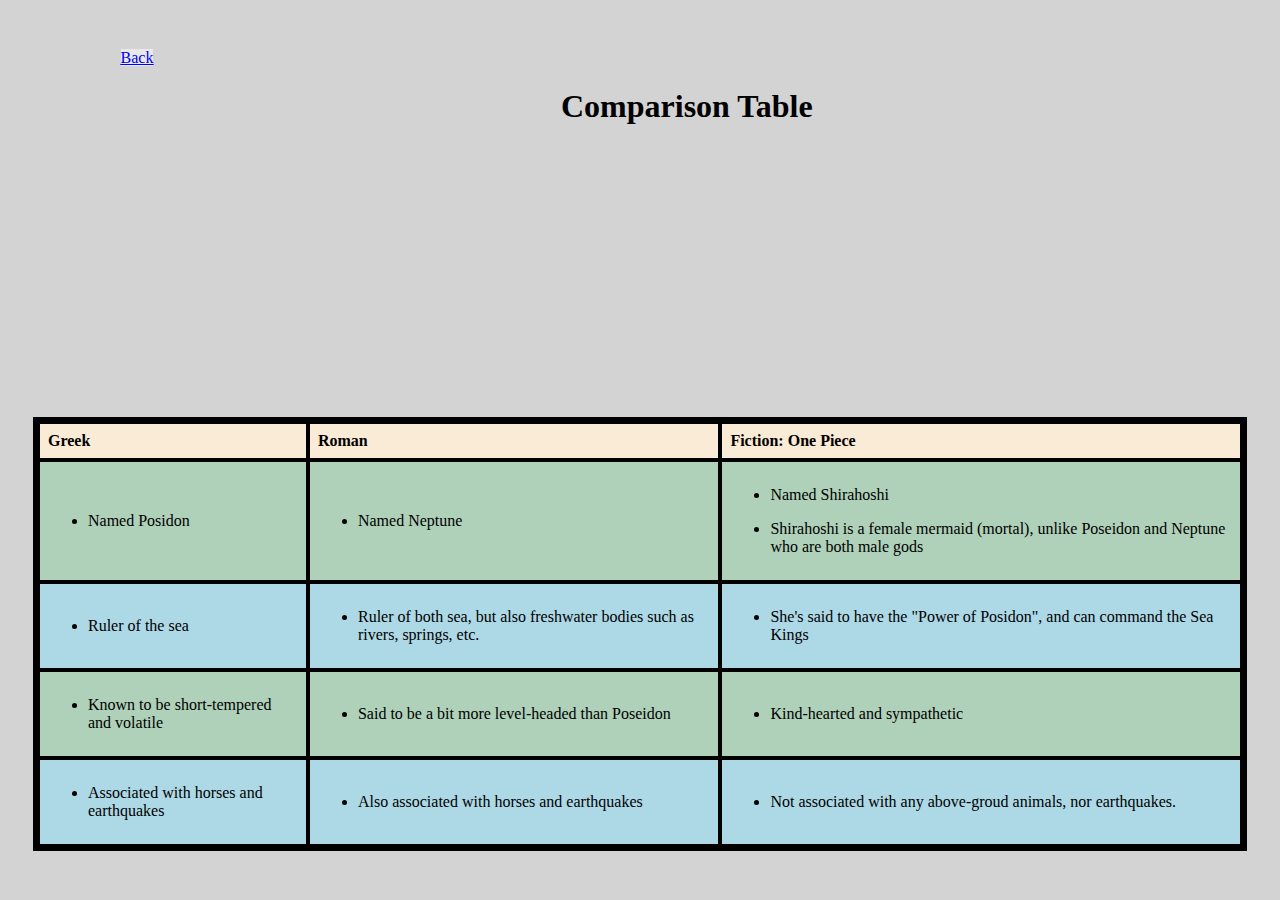
<file: compare-table.html>
<!DOCTYPE html>

<html lang="en">
    <head>
        <title>Comparison Table</title>
        <link rel="stylesheet" type="text/css" href="pages.css" />
    </head>
    <body class="table-page">
        <a href="index.html">
            <p class="table-back-button"><mark>Back</mark></p>
        </a>
        <div class="compare-table-header">
            <h1>Comparison Table</h1>
        </div>
        <pre>

        </pre>
        <div class="compare-table">
            <table>
                <tr>
                    <th>Greek</th>
                    <th>Roman</th>
                    <th>Fiction: One Piece</th>
                </tr>
                <tr>
                    <td class="greek-column">
                        <ul>
                            <li>Named Posidon</li>
                        </ul>
                    </td>
                    <td class="roman-column">
                       <ul> <li>Named Neptune</li></ul>
                    </td>
                    <td class="fiction-onepiece-column">
                        <ul><li>Named Shirahoshi</li></ul>
                        
        
                        <ul><li>Shirahoshi is a female mermaid (mortal), unlike Poseidon and Neptune who are both male gods</li></ul>
                    </td>
                </tr>
                <tr>
                    <td>
                    <ul>
                        <li>Ruler of the sea</li>
                    </ul>
                </td>
                <td>
                    <ul>
                        <li>Ruler of both sea, but also freshwater bodies such as rivers, springs, etc.</li>
                    </ul>
                </td>
                <td>
                    <ul>
                        <li>She's said to have the "Power of Posidon", and can command the Sea Kings</li>
                    </ul>
                </td>
                </tr>
                <tr>
                    <td>
                        <ul>
                            <li>Known to be short-tempered and volatile</li>
                        </ul>
                    </td>
                    <td>
                        <ul>
                            <li>Said to be a bit more level-headed than Poseidon</li>
                        </ul>
                    </td>
                    <td><ul><li>Kind-hearted and sympathetic</li></ul></td>
                </tr>
                <tr>
                    <td><ul><li>Associated with horses and earthquakes</li></ul></td>
                    <td><ul><li>Also associated with horses and earthquakes</li></ul></td>
                    <td><ul><li>Not associated with any above-groud animals, nor earthquakes.</li></ul></td>
                </tr>
            </table>
        </div>
    </body>
</html>
</file>
<file: pages.css>
body {
  padding: 25px;
  background-color: lightgray;
}
.main {
  font-family: 'Times New Roman', Times, serif;
  font-weight: bold;
}
.greek-page-title {
  font-family:Verdana, Geneva, Tahoma, sans-serif;
  margin-left:2cm;
  text-decoration-line: underline;
  -webkit-text-fill-color: black;
  background-color: white;
  width:fit-content
}
.roman-page-title {
  font-family:Verdana, Geneva, Tahoma, sans-serif;
  margin-left:1cm;
  text-decoration-line: underline;
  -webkit-text-fill-color: black;
  background-color: white;
  width:fit-content
}
.index {
  background-color: #e6ffff;
}
ol {
  list-style: lower-greek;
}
.click-notice {
  -webkit-text-fill-color: white;
  text-decoration-line: underline;
  padding-top: 4mm;
}

td, th {
  border: 1px solid black;
  text-align: left;
  padding: 8px;
}
tr:first-child {
  background-color: antiquewhite;
}
tr:nth-child(3) {
  background-color: lightblue;
}
tr:nth-child(5) {
  background-color: lightblue;
}
tr:nth-child(even) {
  background-color: #afd0b9;
}
.back-button {
  -webkit-text-fill-color: blue;
  text-decoration-line: underline;
}
.table-back-button {
  -webkit-text-fill-color: blue;
  text-decoration-line: underline;
  margin-left: 2cm;
}
mark {
  background-color: rgba(255, 255, 255, 0.5);
}
table {
  background-color: #000000;
  width:fit-content;
  margin-top:2.5in;
  padding:1px;
  border:solid;
}
p {
  width: 2in;
  text-align:left;
  text-indent: 12px;
}
.description {
  display: table-cell;
}
.hover-answer {
  border: 1px solid black;
  width:fit-content;
  background-color: lightgreen;
  padding: 2px
}
.answer {
  display: none;
}
.hover-answer:hover .default {
  display: none;
}
.hover-answer:hover .answer {
  display: inline;
}
select {
  margin-top: 12px;
}
.quiz {
  margin-top: 12px;
  background-color: rgba(255,235, 205, .9);
  width:fit-content;
  padding: 10px
}
.d1 {
  margin-left: 4.1in;
  margin-top: 12px;
  float: left;
  width: 2in;
  background-color: rgba(255,235, 205, .9);
  padding: 10px
}
.d2 {
  padding-left: 1in;
  margin-top: 12px;
  float: left;
  width: 2in;
  background-color: rgba(255,235, 205, .9);
  height: 3.3cm;
  padding: 10px;
  border-left:solid;
  border-right:solid
}
.d3 {
  padding-left: 1in;
  margin-top: 12px;
  float: left;
  width: 2in;
  background-color: rgba(255,235, 205, .9);
  padding: 10px
}
.r1 {
  margin-left: 9.4cm;
  margin-top: 12px;
  float: left;
  width: 2in;
  background-color: rgba(255,235, 205, .9);
  padding: 10px
}
.r2 {
  padding-left: 1in;
  margin-top: 12px;
  float: left;
  width: 2in;
  background-color: rgba(255,235, 205, .9);
  height: 2.9cm;
  padding: 10px;
  border-left:solid;
  border-right:solid
}
.r3 {
  padding-left: 1in;
  margin-top: 12px;
  float: left;
  width: 2in;
  height: 2.9cm;
  background-color: rgba(255,235, 205, .9);
  padding: 10px
}
.f1 {
  
  margin-top: 12px;
  float: left;
  width: 2in;
  background-color: rgba(255,235, 205, .9);
  padding: 10px
}
.f2 {
  padding-left: 1in;
  margin-top: 12px;
  float: left;
  width: 2in;
  background-color: rgba(255,235, 205, .9);
  height: 3.3cm;
  padding: 10px;
  border-left:solid;
  border-right:solid
}
.f3 {
  padding-left: 1in;
  margin-top: 12px;
  float: left;
  width: 2in;
  height: 3.3cm;
  background-color: rgba(255,235, 205, .9);
  padding: 10px
}
.greek-page-image {
  width:fit-content;
  margin-left: 1.2in;
  border: solid 2px
}
.greek-body {
  background-image: url("https://i.pinimg.com/736x/da/e2/ab/dae2ab85ba612195ad5f49ba2dc8138e.jpg")
}
.roman-body {
  background-image: url("https://static.vecteezy.com/system/resources/previews/016/088/464/non_2x/rome-coliseum-vector.jpg");
}
.fiction-body {
  background-image: url("https://preview.redd.it/w3eglu3n30m91.jpg?width=1280&format=pjpg&auto=webp&s=e8d8aa3da93fbc683c1fb455fa32a6b52a349b4f");
}
hr {
  border: solid 1px;
}
.roman-page-image {
  margin-left: 10in;
}
.table-page {
  background-image: url("https://collectionapi.metmuseum.org/api/collection/v1/iiif/45434/134438/main-image");
}
.compare-table-header {
  margin-left: 5.5in;
}
.fiction-page-header {
  padding-left: 1em;
  padding-right: 1em;
  margin-left: 4.1in;
  -webkit-text-fill-color: black;
  background-color: white;
  width:fit-content
}
.fiction-page-image {
  margin-left:12.7cm;
  border:solid 2px;
  width:fit-content
}
.index {
  background-image: url("https://www.shutterstock.com/shutterstock/videos/17781277/thumb/1.jpg?ip=x480");
}
.table-click {
  width:fit-content;
  background-color: white;
}
</file>
